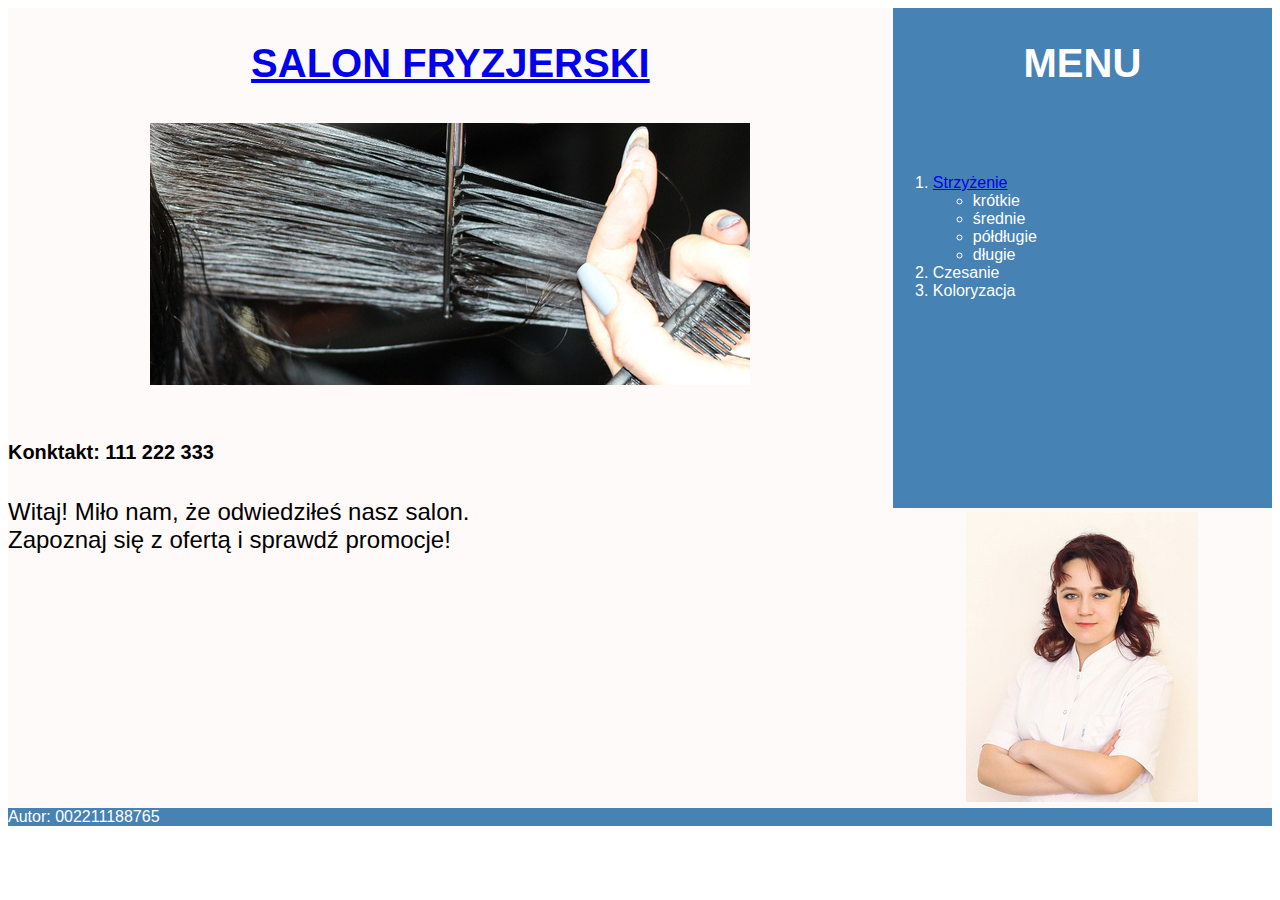
<file: czerwiec20(05js)/fryzjer/index.html>
<!DOCTYPE html>
<html lang="pl">
<head>
    <meta charset="UTF-8">
    <title>Usługi fryzjerskie</title>
    <link rel="stylesheet" href="styl2.css">
</head>
<body>
    <section id="lewy_1">
        <a href="index.html"> <h2>SALON FRYZJERSKI</h2> </a>
        <img src="obraz2.jpg" alt="Czesanie">
    </section>


    <section id="prawy_1">
        <h2>MENU</h2>
    </section>
   

    <section id="prawy_2">
        <ol>
            <a href="fryzura.html">
                <li>Strzyżenie </a>
                    <ul>
                        <li>krótkie</li>
                        <li>średnie</li>
                        <li>półdługie</li>
                        <li>długie</li>
                    </ul>
                </li> 
            <li>Czesanie</li>
            <li>Koloryzacja</li>
        </ol>
    </section>


    <section id="lewy_2">
        <h5>Konktakt: 111 222 333</h5>
        <p>Witaj! Miło nam, że odwiedziłeś nasz salon. <br>
            Zapoznaj się z ofertą i sprawdź promocje!</p>
    </section>


    <section id="prawy_3">
        <img src="obraz1.jpg" alt="Fryzjer">
    </section>

    
    <footer>
        <p>Autor: 002211188765</p>
    </footer>
    
</body>
</html>
</file>
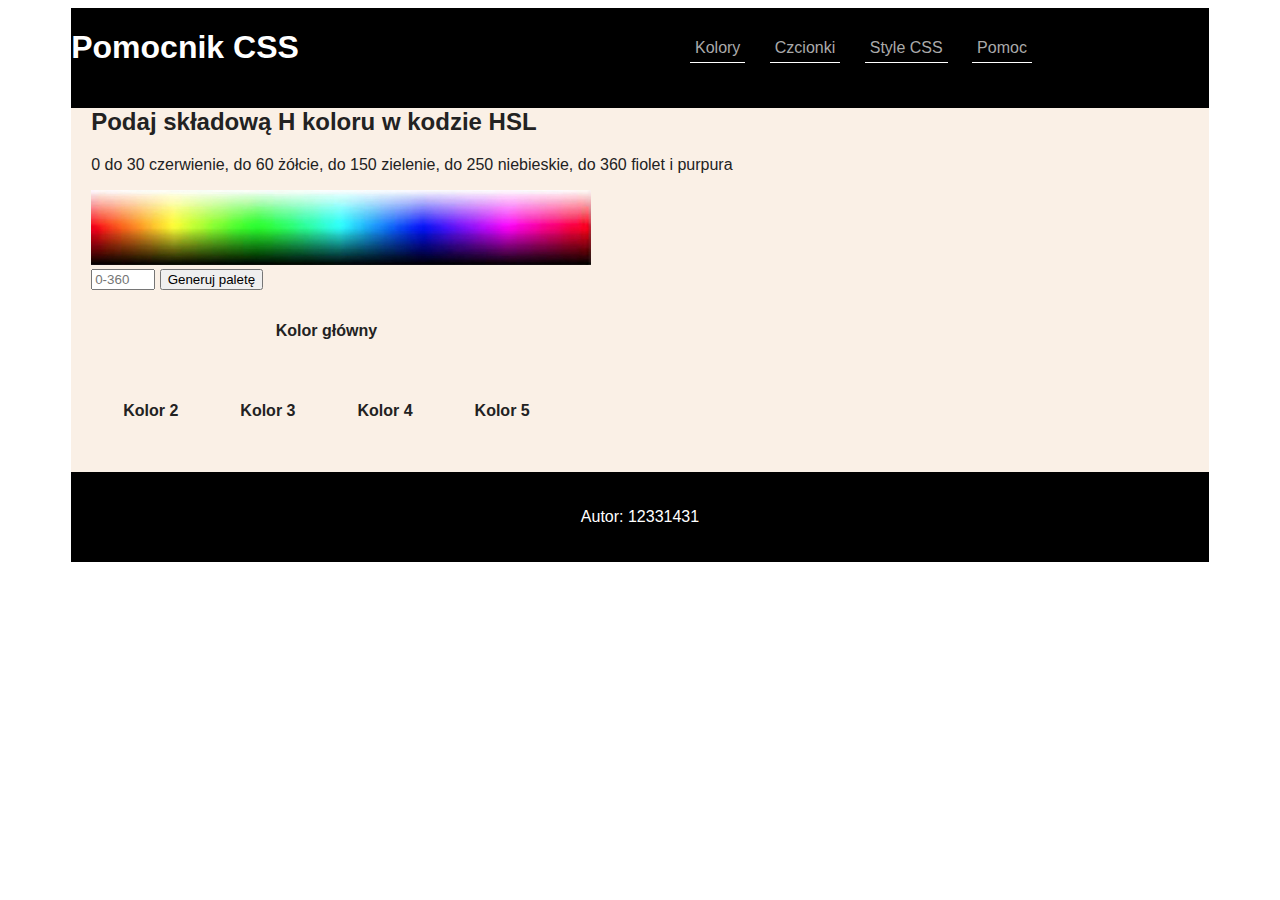
<file: czerwiec22_2/kolory.html>
<!DOCTYPE html>
<html lang="pl">
<head>
    <meta charset="UTF-8">
    <title>Pomocnik CSS</title>
    <link rel="stylesheet" href="styl2.css">
</head>
<body>
    <div id="container">

        <header id="1">
            <h1>Pomocnik CSS</h1>
        </header>


        <header id="2">
            <ul>
                <li> <a href="kolory.html">Kolory</a> </li>
                <li> <a href="czcionki.html">Czcionki</a> </li>
                <li> <a href="style.html">Style CSS</a> </li>
                <li> <a href="https://www.w3schools.com/css/" target="_blank">Pomoc</a> </li>  
            </ul>
        </header>



        <main>
            <h2>Podaj składową H koloru w kodzie HSL</h2>
            <p>0 do 30 czerwienie, do 60 żółcie, do 150 zielenie, do 250 niebieskie, do 360 fiolet i purpura</p>
            <img src="./kolory.jpg" alt="Przestrzeń barw HSL"> <br>


                <input type="number" id="wartosc" min="0" max="360" placeholder="0-360">
                <input type="submit" value="Generuj paletę" onclick="kolor()"> <br>

                    <table id="tabela">
                        <tr>
                            <td colspan="4">Kolor główny</td>
                        </tr>
                        <tr>
                            <td>Kolor 2</td>
                            <td>Kolor 3</td>
                            <td>Kolor 4</td>
                            <td>Kolor 5</td>
                        </tr>
                    </table>


                    <script>
                        function kolor() {
                            let h = document.getElementById("wartosc").value;
                            const tabela = document.getElementById("tabela");
                            const l = "50%";

                                //pierwszy wiersz
                                    tabela.rows[0].cells[0].style.backgroundColor = 'hsl(' + h + ', 100%, ' + l + ')';
                        
                                //drugi wiersz
                                    tabela.rows[1].cells[0].style.backgroundColor = 'hsl(' + h + ', 80%, ' + l + ')';
                                    tabela.rows[1].cells[1].style.backgroundColor = 'hsl(' + h + ', 60%, ' + l + ')';
                                    tabela.rows[1].cells[2].style.backgroundColor = 'hsl(' + h + ', 40%, ' + l + ')';
                                    tabela.rows[1].cells[3].style.backgroundColor = 'hsl(' + h + ', 20%, ' + l + ')';
                                                    
                        }
                    

                    </script>
        </main>


        <footer>
            <p>Autor: 12331431</p>
        </footer>

    </div>
    
</body>
</html>
</file>
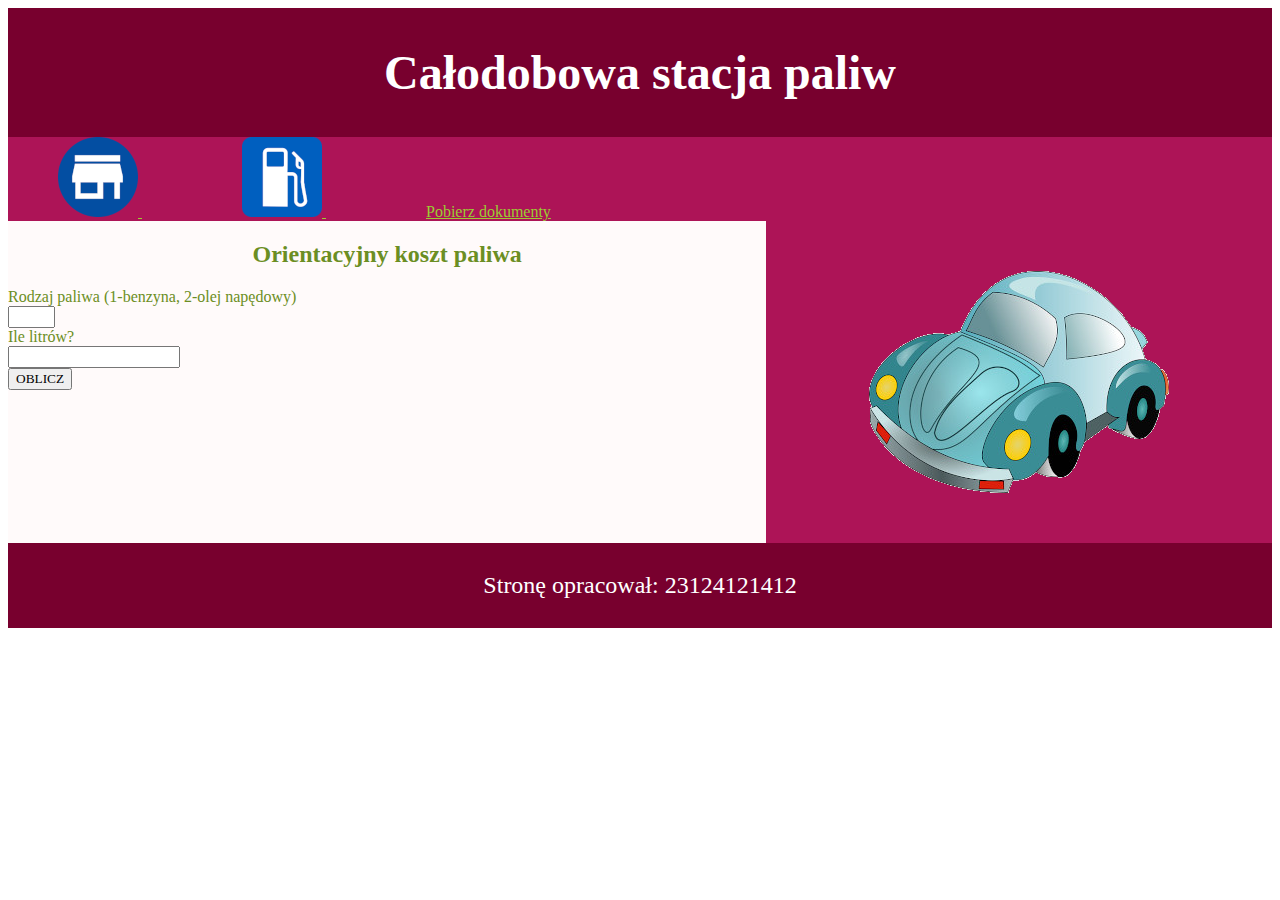
<file: czewiec22(02)js/obliczenia.html>
<!DOCTYPE html>
<html lang="pl">
<head>
    <meta charset="UTF-8">
    <title>Stacja paliw</title>
    <link rel="stylesheet" href="styl2.css">
</head>
<body>
    <header>
        <h1>Całodobowa stacja paliw</h1>
    </header>


    <nav>
        <a href="stacja.html"> <img src="home.png"> </a>
        <a href="obliczenia.html"> <img src="znak.png"> </a>
        <a href="kwerendy.txt">Pobierz dokumenty</a>
    </nav>


    <section id="lewy">
        <h2>Orientacyjny koszt paliwa</h2>

        Rodzaj paliwa (1-benzyna, 2-olej napędowy) <br>
        <input type="number" id="rodzaj" MIN="1" MAX="2"> <br>
        
        Ile litrów? <br>
        <input type="number" id="ile"> <br>

        <input type="button" value="OBLICZ" onclick="oblicz()"> <br>

        <div id="wynik">
        <script>
            

            function oblicz() {
                var rodzaj_paliwa = document.getElementById("rodzaj").value;
                var ile_litrow = document.getElementById("ile").value;

                if (rodzaj_paliwa == '1') {
                    var cena = 4;
                    var do_zaplaty = ile_litrow*cena;
                    document.getElementById("wynik").innerHTML = do_zaplaty + " zł";
                }
                else if (rodzaj_paliwa == '2') {
                    var cena = 3.5;
                    var do_zaplaty = ile_litrow*cena;
                    document.getElementById("wynik").innerHTML = do_zaplaty + " zł";
                }
                else {
                    var do_zaplaty = 0;
                    document.getElementById("wynik").innerHTML = do_zaplaty + " zł";
                }
            }
        </script>
        </div>
    </section>


    <section id="prawy">
        <img src="samochod.png" id="autko" alt="samochód">
    </section>


    <footer>
        <p>Stronę opracował: 23124121412</p>
    </footer>
    
</body>
</html>
</file>
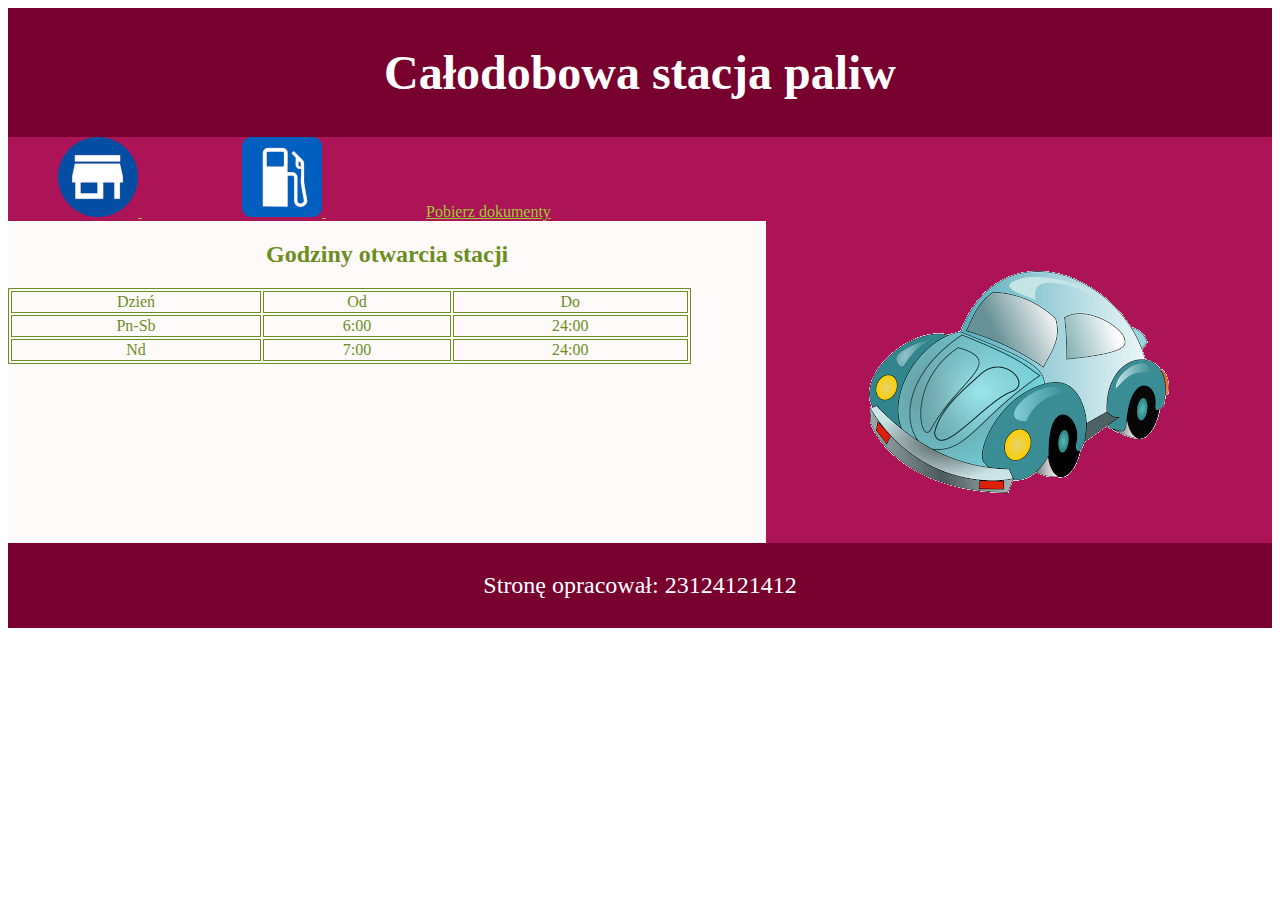
<file: czewiec22(02)js/stacja.html>
<!DOCTYPE html>
<html lang="pl">
<head>
    <meta charset="UTF-8">
    <title>Stacja paliw</title>
    <link rel="stylesheet" href="styl2.css">
</head>
<body>
    <header>
        <h1>Całodobowa stacja paliw</h1>
    </header>


    <nav>
        <a href="stacja.html"> <img src="home.png"> </a>
        <a href="obliczenia.html"> <img src="znak.png"> </a>
        <a href="kwerendy.txt">Pobierz dokumenty</a>
    </nav>


    <section id="lewy">
        <h2>Godziny otwarcia stacji</h2>
        <table>
            <tr>
                <td>Dzień</td>
                <td>Od</td>
                <td>Do</td>
            </tr>
            <tr>
                <td>Pn-Sb</td>
                <td>6:00</td>
                <td>24:00</td>
            </tr>
            <tr>
                <td>Nd</td>
                <td>7:00</td>
                <td>24:00</td>
            </tr>
        </table>
    </section>


    <section id="prawy">
        <img src="samochod.png" id="autko" alt="samochód">
    </section>


    <footer>
        <p>Stronę opracował: 23124121412</p>
    </footer>
    
</body>
</html>
</file>
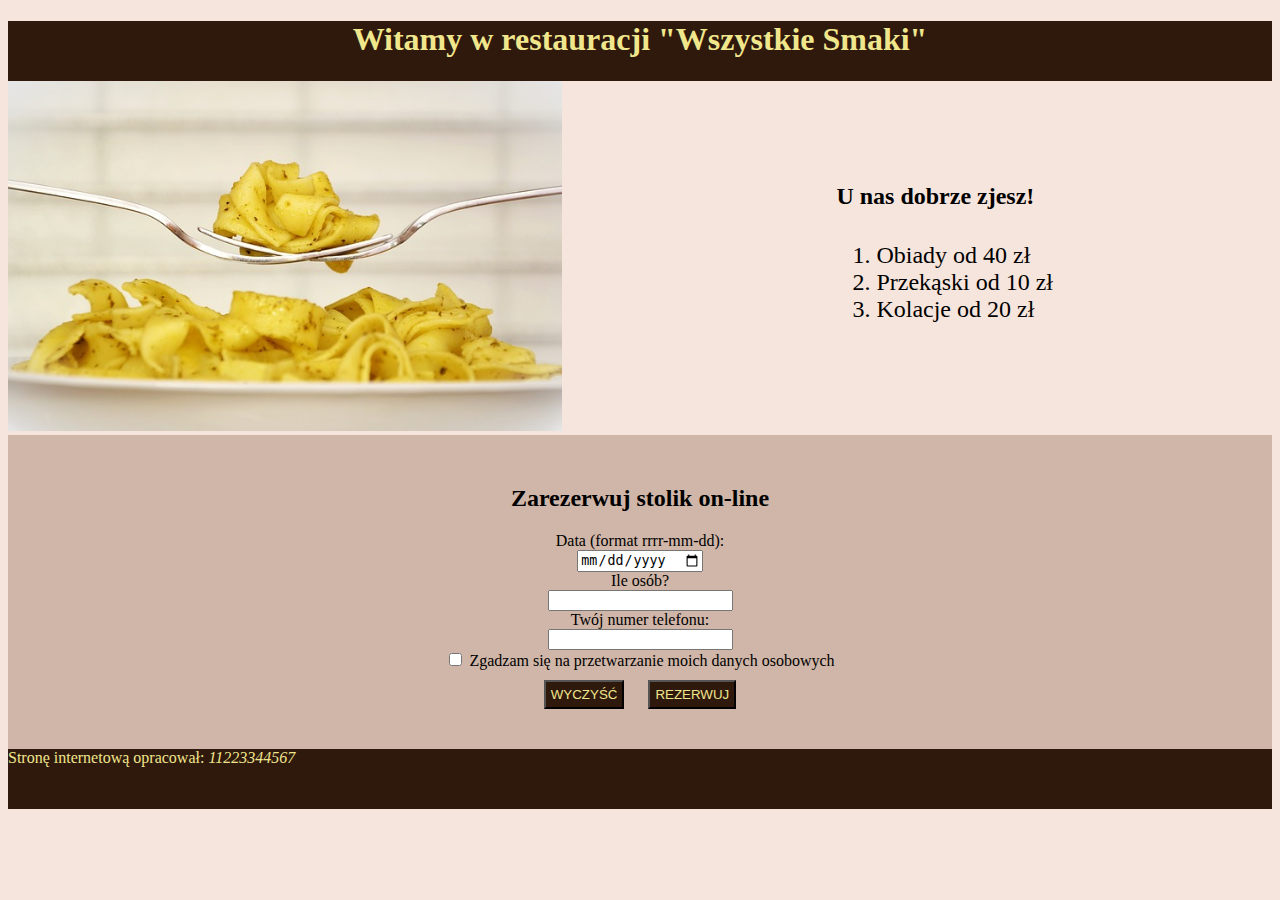
<file: styczen22(01)php/restauracja.html>
<!DOCTYPE html>
<html lang="pl">
<head>
    <meta charset="UTF-8">
    <title>Restauracja Wszystkie Smaki</title>
    <link rel="stylesheet" href="styl_1.css">
</head>

<body>

    <header>
        <h1>Witamy w restauracji "Wszystkie Smaki"</h1>
    </header>


    <section id="lewy">
        <img src="menu.jpg" alt="Nasze danie">
    </section>
    

    <section id="prawy">
        <h4>U nas dobrze zjesz!</h4>

        <ol>
            <li>Obiady od 40 zł</li>
            <li>Przekąski od 10 zł</li>
            <li>Kolacje od 20 zł</li>
        </ol>
    </section>


    <section id="dolny">
        <?php 
        include("rezerwacja.php"); 
        ?>
        
        <h2>Zarezerwuj stolik on-line</h2>

        <form action="rezerwacja.php" method="POST">
            Data (format rrrr-mm-dd): <br>
                <input type="date" name="data"> <br>
            Ile osób? <br>
                <input type="number" name="ile_osob" MIN="1"> <br>
            Twój numer telefonu: <br>
                <input type="tel" name="telefon"> <br>
            <input type="checkbox" name="zgoda">
                Zgadzam się na przetwarzanie moich danych osobowych <br>

            <input type="reset" id="reset" value="WYCZYŚĆ">
                <input type="submit" id="submit" value="REZERWUJ">
        </form>
    </section>


    <footer>
        Stronę internetową opracował: <em>11223344567</em>
    </footer>
    
</body>
</html>
</file>
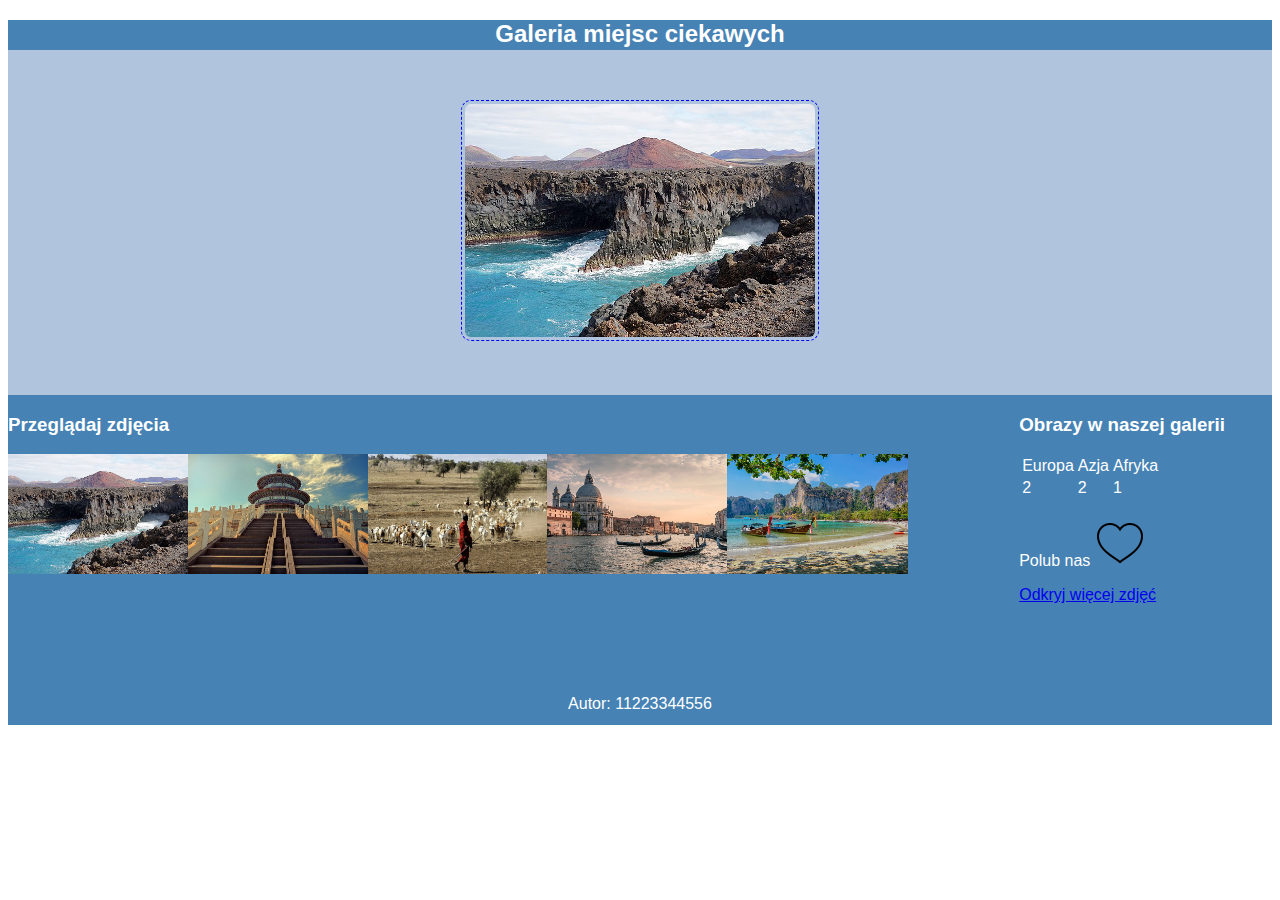
<file: styczen22(js 7) - EE.09-07-22.01-SG/galeria.html>
<!DOCTYPE html>
<html lang="pl">
<head>
    <meta charset="UTF-8">
    <title>Galeria</title>
    <link rel="stylesheet" href="styl7.css">
</head>

<body>

    <header>
        <h2>Galeria miejsc ciekawych</h2>
    </header>


    <main>
        <img src="lanzarotte.jpg" alt="galeria" id="0">
    </main>


    <section id="lewy">
        <h3>Przeglądaj zdjęcia</h3>

        <img src="lanzarotte.jpg" alt="lanzarotte" id="1" onclick="glowne(this)">
            <img src="pekin.jpg" alt="pekin" id="2" onclick="glowne(this)">
                <img src="serengeti.jpg" alt="serengeti" id="3" onclick="glowne(this)">
                    <img src="wenecja.jpg" alt="wenecja" id="4" onclick="glowne(this)">
                        <img src="tajlandia.jpg" alt="tajlandia" id="5" onclick="glowne(this)">

    <script>
        function glowne($source) {
            document.getElementById('0').src = $source.src
        }
        
    </script>
    </section>


    <section id="prawy">
        <h3>Obrazy w naszej galerii</h3>

        <table>
            <tr>
                <td>Europa</td>
                <td>Azja</td>
                <td>Afryka</td>
            </tr>
            <tr>
                <td>2</td>
                <td>2</td>
                <td>1</td>
            </tr>
        </table>

        <p> Polub nas <img src="icon-off.png" id="if_liked" onclick="like_change()"> </p> 
            
             
        <a href="https://pixabay.com" target="_blank">Odkryj więcej zdjęć</a>


        <script>
            function like_change() {
                var like = document.getElementById('if_liked');

                if (like.src.includes("icon-off.png")) {
                    like.src = "icon-on.png";
                } else {
                    like.src = "icon-off.png";
                }
            }

        </script>
    </section>


    <footer>
        Autor: 11223344556
    </footer>

</body>
</html>
</file>
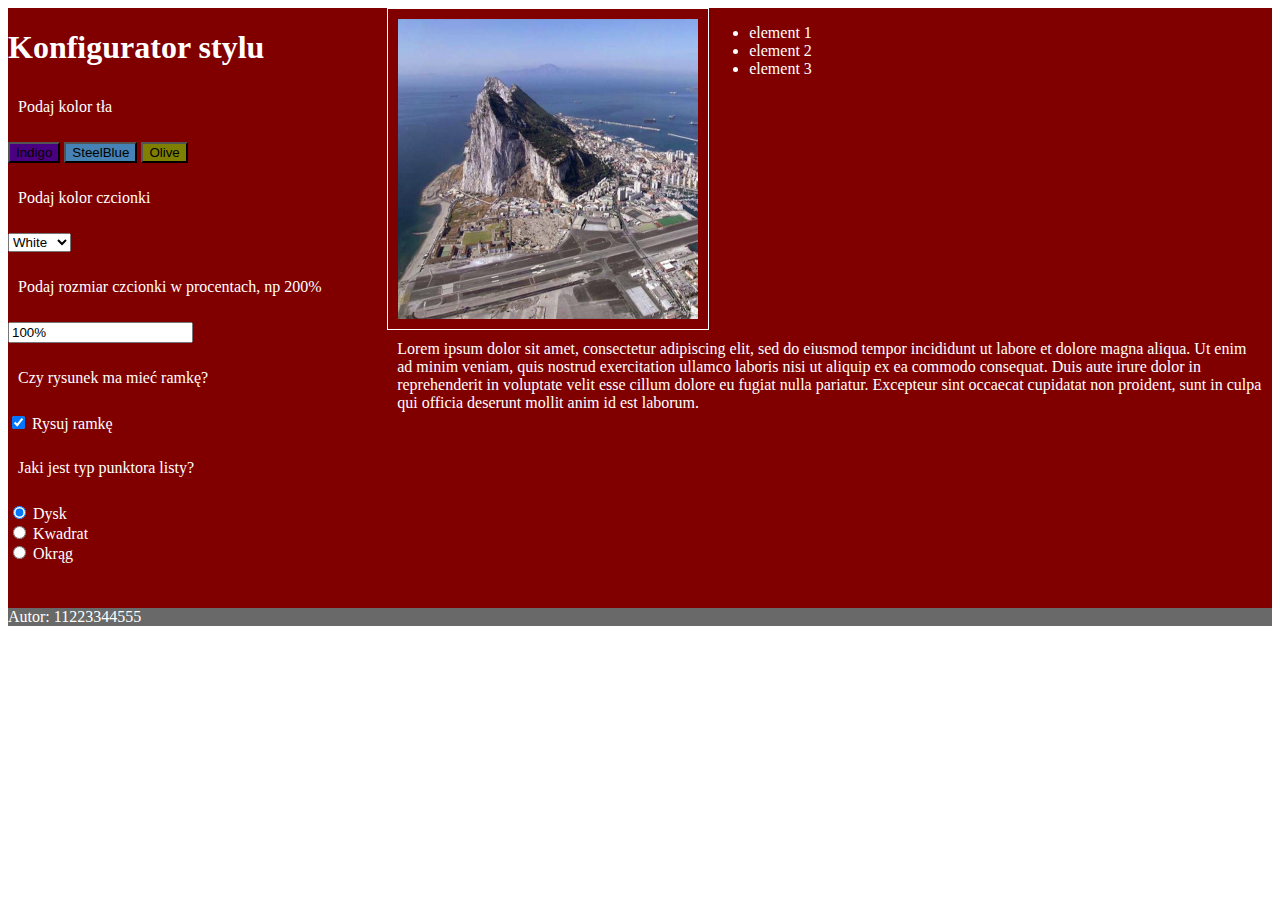
<file: styczen22(js) - EE.09-06-22.01-SG/konfigurator.html>
<!DOCTYPE html>
<html lang="pl">
<head>
    <meta charset="UTF-8">
    <title>Style w JavaScript</title>
    <link rel="stylesheet" href="styl6.css">
</head>

<body>
    <section id="lewy">
        <h1>Konfigurator stylu</h1>

        <p>Podaj kolor tła</p>
            <input type="button" id="indigo" value="Indigo" onclick="prawy.style.background='indigo'">
            <input type="button" id="steelblue" value="SteelBlue" onclick="prawy.style.background='steelblue'">
            <input type="button" id="olive" value="Olive" onclick="prawy.style.background='olive'">

        <p>Podaj kolor czcionki</p>
            <select id="kolor_czcionki" onchange="zmiana_koloru(value)">
                <option value="white">White</option>
                <option value="tan">Tan</option>
                <option value="bisque">Bisque</option>
                <option value="plum">Plum</option>
            </select>

        <p>Podaj rozmiar czcionki w procentach, np 200%</p>
            <input type="text" id="rozmiar_czcionki" value="100%" onchange="zmiana_rozmiaru_czcionki(value)">

        <p>Czy rysunek ma mieć ramkę?</p>
            <input type="checkbox" id="checkbox_ramka" onchange="czy_obramowanie()" checked> Rysuj ramkę
        
        <p>Jaki jest typ punktora listy?</p>
            <input type="radio" name="wybor" onchange="styl_listy('disc')" checked> Dysk <br>
            <input type="radio" name="wybor" onchange="styl_listy('square')"> Kwadrat <br>
            <input type="radio" name="wybor" onchange="styl_listy('circle')"> Okrąg
    </section>


    <section id="prawy">
        <img src="gibraltar.jpg" id="obrazek" alt="półwysep Gibraltar">

        <ul id="lista" onclick="styl_listy()" >
            <li>element 1</li>
            <li>element 2</li>
            <li>element 3</li>
        </ul>

        <p id="lorem">Lorem ipsum dolor sit amet, consectetur adipiscing elit, sed do eiusmod tempor incididunt ut labore et dolore magna aliqua. Ut enim ad minim veniam, quis nostrud exercitation ullamco laboris nisi ut aliquip ex ea commodo consequat. Duis aute irure dolor in reprehenderit in voluptate velit esse cillum dolore eu fugiat nulla pariatur. Excepteur sint occaecat cupidatat non proident, sunt in culpa qui officia deserunt mollit anim id est laborum. </p>
    
        <script>
            function zmiana_koloru(kolor) {
                document.getElementById("prawy").style.color = kolor;
            }

            function zmiana_rozmiaru_czcionki(rozmiar) {
                document.getElementById("prawy").style.fontSize = rozmiar;
            }

            function czy_obramowanie() {
                if (checkbox_ramka.checked) {
                    document.getElementById("obrazek").style.border = "solid 1px white";
                }
                else {
                    document.getElementById("obrazek").style.border = "none";
                }
            }

            function styl_listy(value) {
                document.getElementById("lista").style.listStyleType = value;
            }
        </script>
    
    
    </section>


    <footer>
        Autor: 11223344555
    </footer>
</body>
</html>
</file>
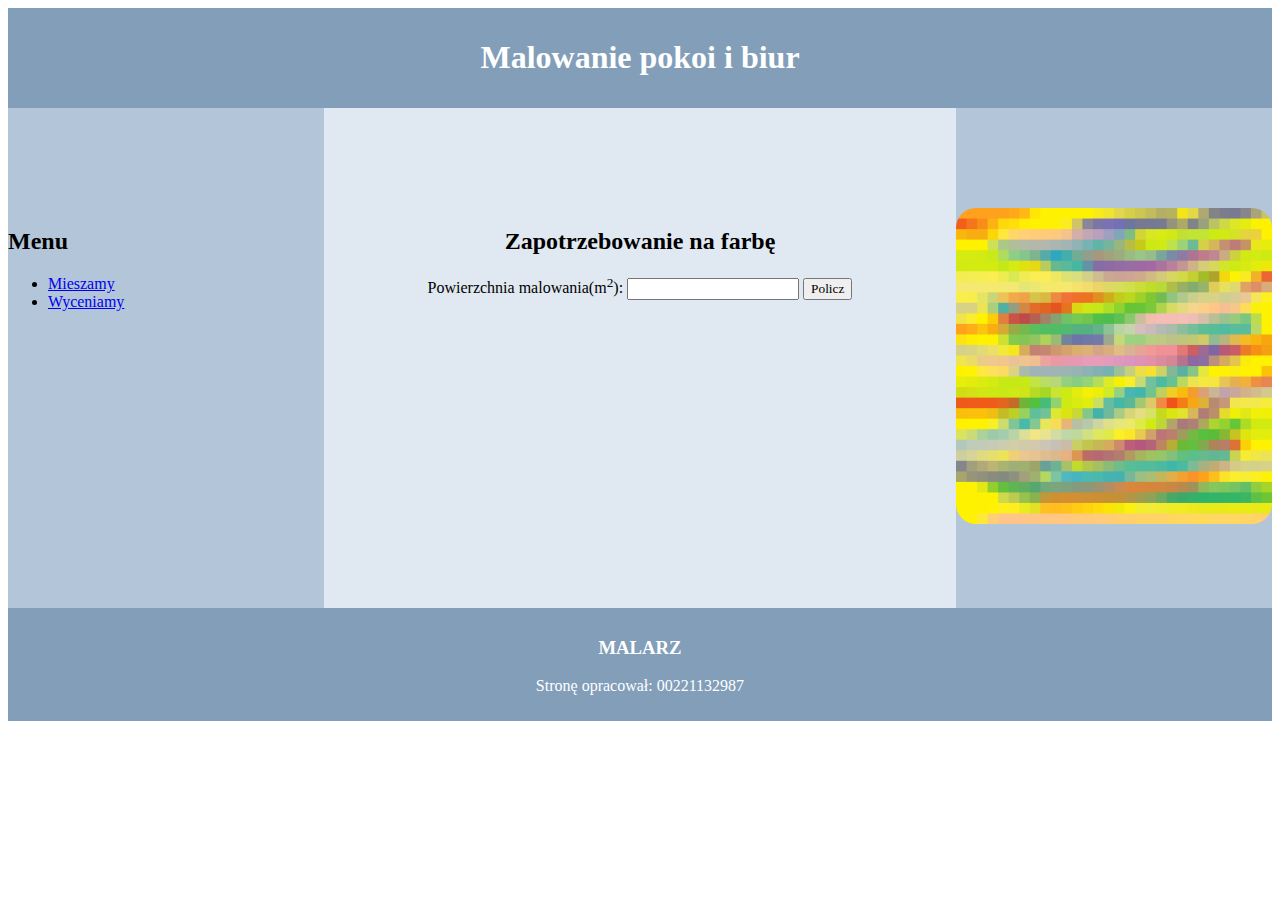
<file: styczen23/cena.html>
<!DOCTYPE html>
<html lang="pl">
<head>
    <meta charset="UTF-8">
    <title>Malarz</title>
    <link rel="stylesheet" href="styl_1.css">
</head>

<body>

    <header>
        <h1>Malowanie pokoi i biur</h1>
    </header>


    <section id="lewy">
        <h2>Menu</h2>
        <ul>
            <li> <a href="mieszamy.html">Mieszamy</a> </li>
            <li> <a href="cena.html">Wyceniamy</a> </li>
        </ul>
    </section>


    <section id="srodkowy">
        <h2>Zapotrzebowanie na farbę</h2>
        
        Powierzchnia malowania(m<sup>2</sup>): <input type="number" id="ile_metrow" min="0">
        <input type="submit" onclick="policz()" value="Policz">

        <div id="wynik">
        <script>
            function policz() {
                var do_pomalowania = document.getElementById("ile_metrow").value;

                if (do_pomalowania <= 4) {
                    var ile_puszek = 1;
                    document.getElementById("wynik").innerHTML = "Liczba potrzebnych puszek: " + ile_puszek;
                }
                else {
                    var ile_puszek = Math.round((do_pomalowania/4) + 0.30);
                    document.getElementById("wynik").innerHTML = "Liczba potrzebnych puszek: " + ile_puszek;
                }
                
                if (do_pomalowania <= 0) {
                    alert("Podano nieprawidłową wartość!");
                    document.getElementById("wynik").innerHTML = "";
                }
            }
        </script>
        </div>
    </section>


    <section id="prawy">
        <img src="obraz.png" alt="Próbki farb">
    </section>


    <footer>
        <h3>MALARZ</h3>
        <p>Stronę opracował: 00221132987</p>
    </footer>

</body>
</html>
</file>
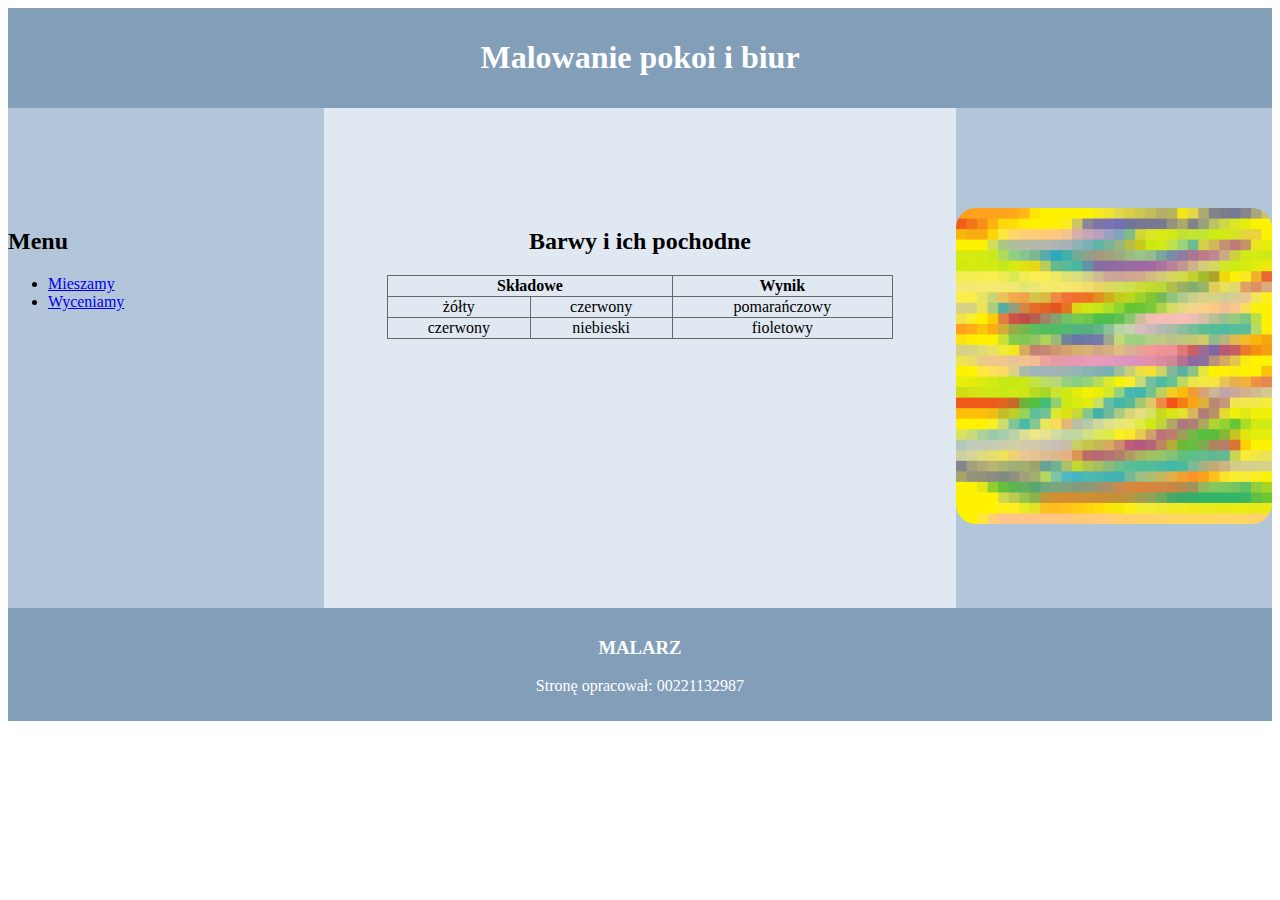
<file: styczen23/mieszamy.html>
<!DOCTYPE html>
<html lang="pl">
<head>
    <meta charset="UTF-8">
    <title>Malarz</title>
    <link rel="stylesheet" href="styl_1.css">
</head>

<body>

    <header>
        <h1>Malowanie pokoi i biur</h1>
    </header>


    <section id="lewy">
        <h2>Menu</h2>
        <ul>
            <li> <a href="mieszamy.html">Mieszamy</a> </li>
            <li> <a href="cena.html">Wyceniamy</a> </li>
        </ul>
    </section>


    <section id="srodkowy">
        <h2>Barwy i ich pochodne</h2>
        
        <table>
            <tr>
            	<th colspan="2">Składowe</th>
                <th>Wynik</th>
            </tr>

            <tr> 
                <td>żółty</td> 
                <td>czerwony</td> 
                <td>pomarańczowy</td>
            </tr>

            <tr> 
                <td>czerwony</td> 
                <td>niebieski</td>
                <td>fioletowy</td>
            </tr>
        </table>
        
    </section>


    <section id="prawy">
        <img src="obraz.png" alt="Próbki farb">
    </section>


    <footer>
        <h3>MALARZ</h3>
        <p>Stronę opracował: 00221132987</p>
    </footer>

</body>
</html>
</file>
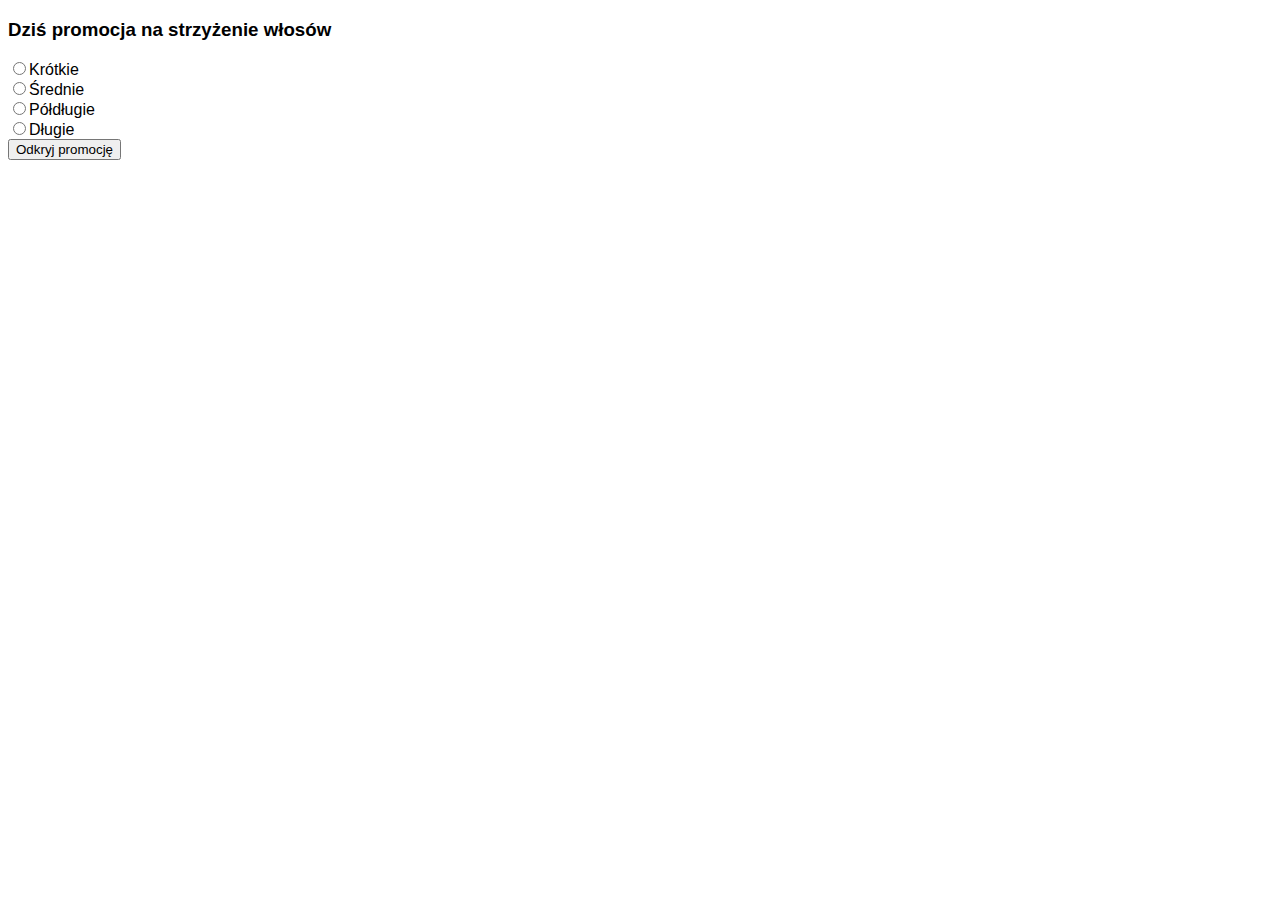
<file: czerwiec20(05js)/fryzjer/fryzura.html>
<!DOCTYPE html>
<html lang="pl">
<head>
    <meta charset="UTF-8">
    <title>Usługi fryzjerskie</title>
    <link rel="stylesheet" href="styl2.css">
</head>
<body>
    <section id="wynik">
        <h3>Dziś promocja na strzyżenie włosów</h3>
        <label>
            <input type="radio" name="dlugosc" id="krotkie">Krótkie<br>
            <input type="radio" name="dlugosc" id="srednie">Średnie<br>
            <input type="radio" name="dlugosc" id="poldlugie">Półdługie<br>
            <input type="radio" name="dlugosc" id="dlugie">Długie<br>
        </label>
    
        <input type="submit" value="Odkryj promocję" onclick="oblicz()">
    
        <p id="suma" style="display: none"></p>
    </section>
    
    <script>
        function oblicz() {
            var krotkie_check = document.getElementById("krotkie");
            var srednie_check = document.getElementById("srednie");
            var poldlugie_check = document.getElementById("poldlugie");
            var dlugie_check = document.getElementById("dlugie");
            var cena = 0;
    
            if (krotkie_check.checked == true) {
                cena += 25;
            }
            if (srednie_check.checked == true) {
                cena += 30;
            }
            if (poldlugie_check.checked == true) {
                cena += 40;
            }
            if (dlugie_check.checked == true) {
                cena += 50;
            }
    
            document.getElementById("suma").style.display = "block";
            document.getElementById("suma").innerHTML = "Cena strzyżenia: " + cena;
        }
    </script>
    
</body>
</html>
</file>
<file: czerwiec20(05js)/fryzjer/styl2.css>
* {
    font-family: Helvetica;
}

#lewy_1 {
    float: left;
    height: 400px;
    width: 70%;
    background-color: snow;
    text-align: center;
}

#lewy_2 {
    float: left;
    height: 400px;
    width: 70%;
    background-color: snow;
    font-size: 150%;
}

#prawy_1 {
    float: right;
    height: 150px;
    width: 30%;
    background-color: steelblue;
    color: white;
    text-align: center;
}

#prawy_2 {
    float: right;
    height: 350px;
    width: 30%;
    background-color: steelblue;
    color: white;
}

#prawy_3 {
    float: right;
    height: 300px;
    width: 30%;
    background-color: snow;
    text-align: center;
}

footer {
    clear: both;
    background-color: steelblue;
    color: white;
}

h2 {
    font-size: 250%;
}

img {
    padding: 4px;
}

img:hover {
    padding: 3px;
    outline: solid 1px steelblue;
}
</file>
<file: czerwiec22_2/styl2.css>
#container {
    font-family: Helvetica, sans-serif;
    background-color: linen;
    color: #222;
    margin: auto;
    width: 90%;
}

header {
    float: left;
    background-color: black;
    color: white;
    width: 50%;
    height: 100px;
}

main {
    padding: 20px;
}

footer {
    background-color: black;
    color: white;
    padding: 20px;
    text-align: center;
    clear: both;
}

#table {
    float: left;
    margin: 40px;
}

td {
    padding: 30px;
    text-align: center;
    font-weight: bold;
}

a {
    color: #aaa;
    text-decoration: none;
}

a:hover {
    color: white;
}

li {
    display: inline-block;
    padding: 5px;
    margin: 10px;
    border-bottom: white solid 1px;
}
</file>
<file: czewiec22(02)js/styl2.css>
* {
    font-family: Cambria;
    text-align: center;
}

header, footer {
    background-color: rgb(120,0,46);
    color: white;
    padding: 5px;
    font-size: 150%;
    clear: both;
}

nav {
    background-color: rgb(173,20,87);
    text-align: left;
    clear: both;
}

#lewy {
    background-color: snow;
    color: olivedrab;
    width: 60%;
    height: 322px;
    text-align: left;
    float: left;
}

#prawy {
    background-color:rgb(173,20,87);
    width: 40%;
    height: 322px;
    float: left;
}

#autko {
    margin: 40px;
    padding: 10px;
}

#autko:hover {
    border: dotted 1px yellowgreen;
}

a {
    padding: 0px 50px;
    color: yellowgreen;
}

table, td {
    border: solid 1px olivedrab;
}

table {
    width: 90%;
}
</file>
<file: styczen22(01)php/styl_1.css>
body {
    background-color: #F6E5DC;
    font-family: Verdana;
}

header {
    background-color: #2F180C;
    text-align: center;
    color: khaki;
    height: 60px;
}

#lewy {
    width: 60%;
    float: left;
}

#prawy {
    font-size: 150%;
    padding: 70px;
    float: left;
}

#dolny {
    background-color: #D0B6A8;
    text-align: center;
    padding: 30px;
    clear: both;
}

footer {
    background-color: #2F180C;
    color: khaki;
    height: 60px;
    clear: both;
}

img {
    height: 350px;
}

#reset, #submit {
    margin: 10px;
    padding: 5px;
    background-color: #2F180C;
    color: khaki;
}
</file>
<file: styczen22(js 7) - EE.09-07-22.01-SG/styl7.css>
body {
    font-family: Helvetica;
}

header, footer {
    background: rgb(70, 130, 180);
    color: white;
    height: 30px;
    text-align: center;
    clear: both;
}

main {
    background: rgb(176, 196, 222);
    padding: 50px;
    text-align: center;
    clear: both;
}

#lewy {
    background: rgb(70, 130, 180);
    color: white;
    height: 300px;
    width: 80%;
    float: left;
}

#prawy {
    background: rgb(70, 130, 180);
    color: white;
    height: 300px;
    width: 20%;
    float: left;
}

main img {
    padding: 3px;
    border: dashed 1px blue;
    border-radius: 10px;
}

#lewy img {
    height: 40%;
    float: left;
}


#lewy img:hover {
    border: solid 1px white;
}
</file>
<file: styczen22(js) - EE.09-06-22.01-SG/styl6.css>
body {
    font-family: Georgia;
}

#lewy {
    background: maroon;
    color: white;
    height: 600px;
    width: 30%;
    float: left;
}

#prawy {
    background: maroon;
    color: white;
    height: 600px;
    width: 70%;
    overflow: auto;
    float: left;
}

footer {
    background: dimgray;
    color: white;
    clear: both;
}

#obrazek, #lista {
    float: left;
}

#lorem {
    clear: both;
} 

p {
    padding: 10px;
}

img {
    padding: 10px;
    border: solid 1px white;
}

#indigo {
    background: indigo;
}

#steelblue {
    background: steelblue;
}

#olive {
    background: olive;
}
</file>
<file: styczen23/styl_1.css>
* {
    font-family: Cambria;
}

header,footer {
    background-color: #829EB9;
    color: white;
    text-align: center;
    padding: 10px;
    clear: both;
}


#lewy, #prawy {
    background-color: #B3C6D9;
    height: 400px;
    width: 25%;
    padding-top: 100px;
    float: left;
}

#srodkowy {
    background-color: #E0E9F1;
    height: 400px;
    width: 50%;
    text-align: center;
    padding-top: 100px;
    float: left;
}

table {
    border: solid 1px dimgray;
    width: 80%;
    margin: auto;
    border-collapse: collapse
}

td, th {
    border: solid 1px dimgray;
    border-collapse: collapse
}

td:hover {
    background-color: steelblue;
    color: white;
}

img {
    width: 100%;
    border-radius: 20px;
}
</file>
